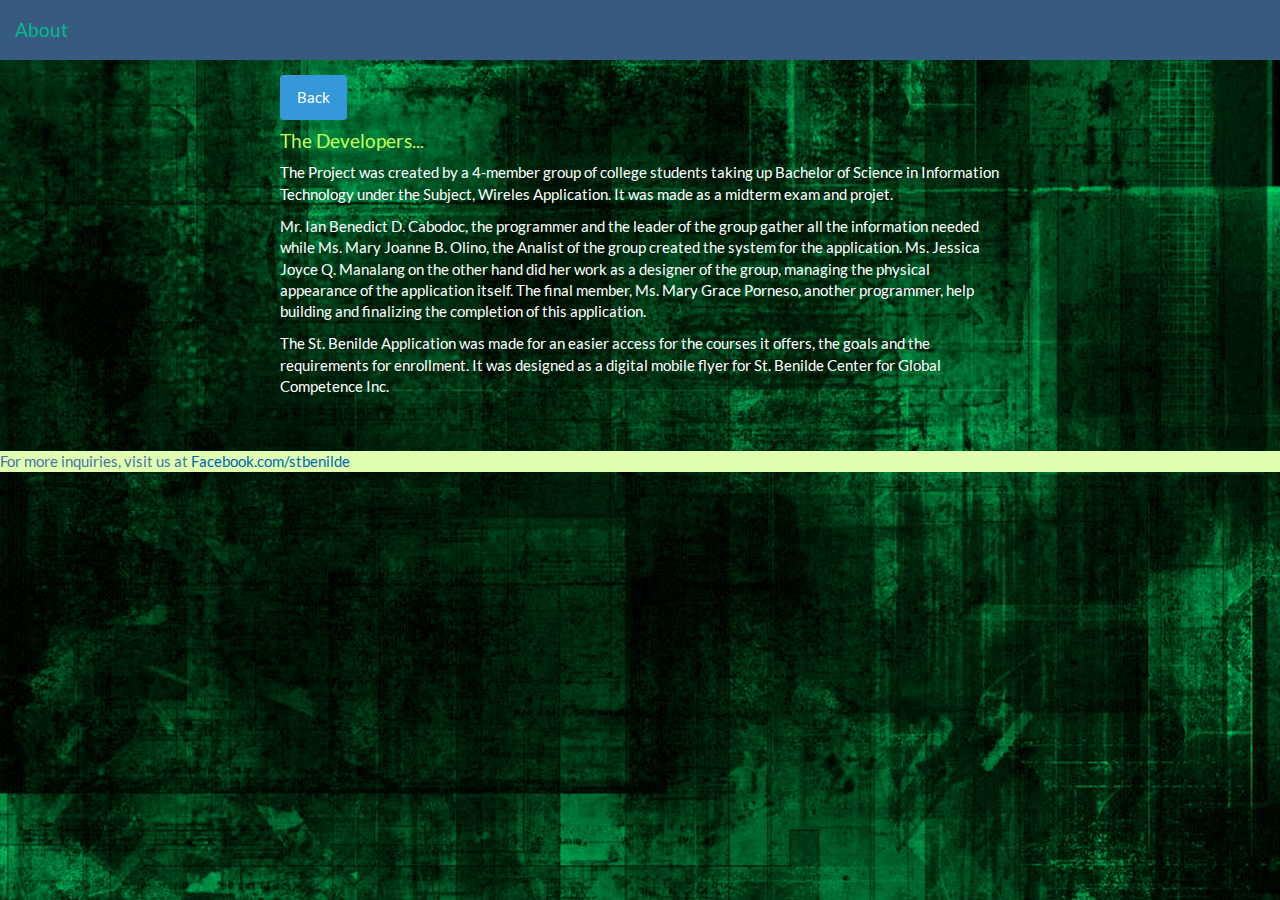
<file: about.html>
<!DOCTYPE html>
	<html>
	<head>
		<title></title>
		<meta name="viewport" content="initial-scale=1,maximum-scale=1,user-scalable=no" >
		<meta charset="utf-8">
		<link rel="stylesheet" href="css/bootstrap.min.css" media="screen">
		<link rel="stylesheet" href="css/font-awesome.min.css">
		<link rel="stylesheet" href="css/style.css">
		<style>
		body {
		background:url('bg.jpg')center no-repeat;
		background-size:cover;
		}
		html,body{
		min-height:100%;
		}
		.img-responsive{
		width:30%;
		height:auto;
		}			
		</style>
	</head>
	<body style="background-image:url('mvc.jpg')">
		<nav class="navbar navbar-default navbar-fixed-top">
			<div class="container-fluid">
				<div class="navbar-header">
					<span class="navbar-brand">About</span>
				</div>
			</div>
		</nav>
		
		<div class="container" style="padding-top: 75px;">
			<div class="center-block" style="max-width: 720px">
				<a href="index.html" class="btn btn-info btn">Back</a>
				
				<h4 style="color:#c5ff56">The Developers...</h4>
				<p>The Project was created by a 4-member group of college students taking up Bachelor of Science in Information Technology under the
				Subject, Wireles Application. It was made as a midterm exam and projet.</p>
				
				<p>Mr. Ian Benedict D. Cabodoc, the programmer and the leader of the group gather all the information needed while Ms. Mary Joanne B. Olino, 
				the Analist of the group created the system for the application. Ms. Jessica Joyce Q. Manalang on the other hand did her work as a designer of the group,
				managing the physical appearance of the application itself. The final member, Ms. Mary Grace Porneso, another programmer, help building and finalizing the 
				completion of this application.</p>
				
				<p>The St. Benilde Application was made for an easier access for the courses it offers, the goals and the requirements for enrollment. It was designed
				as a digital mobile flyer for St. Benilde Center for Global Competence Inc.</p>
			</div>
		</div>
		
		
				
		<script src="js/jquery-2.1.4.min.js"></script>
		<script src="js/bootstrap.min.js"></script>
		<script>
			
		</script>
		</br></br>
		<div class= "firstrow">
				<footer><span class="text-primary">For more inquiries, visit us at</span>
		<a href="rWP9X1P.jpg">Facebook.com/stbenilde</a>
		</footer>
		</div>
	</body>
</html>
</file>
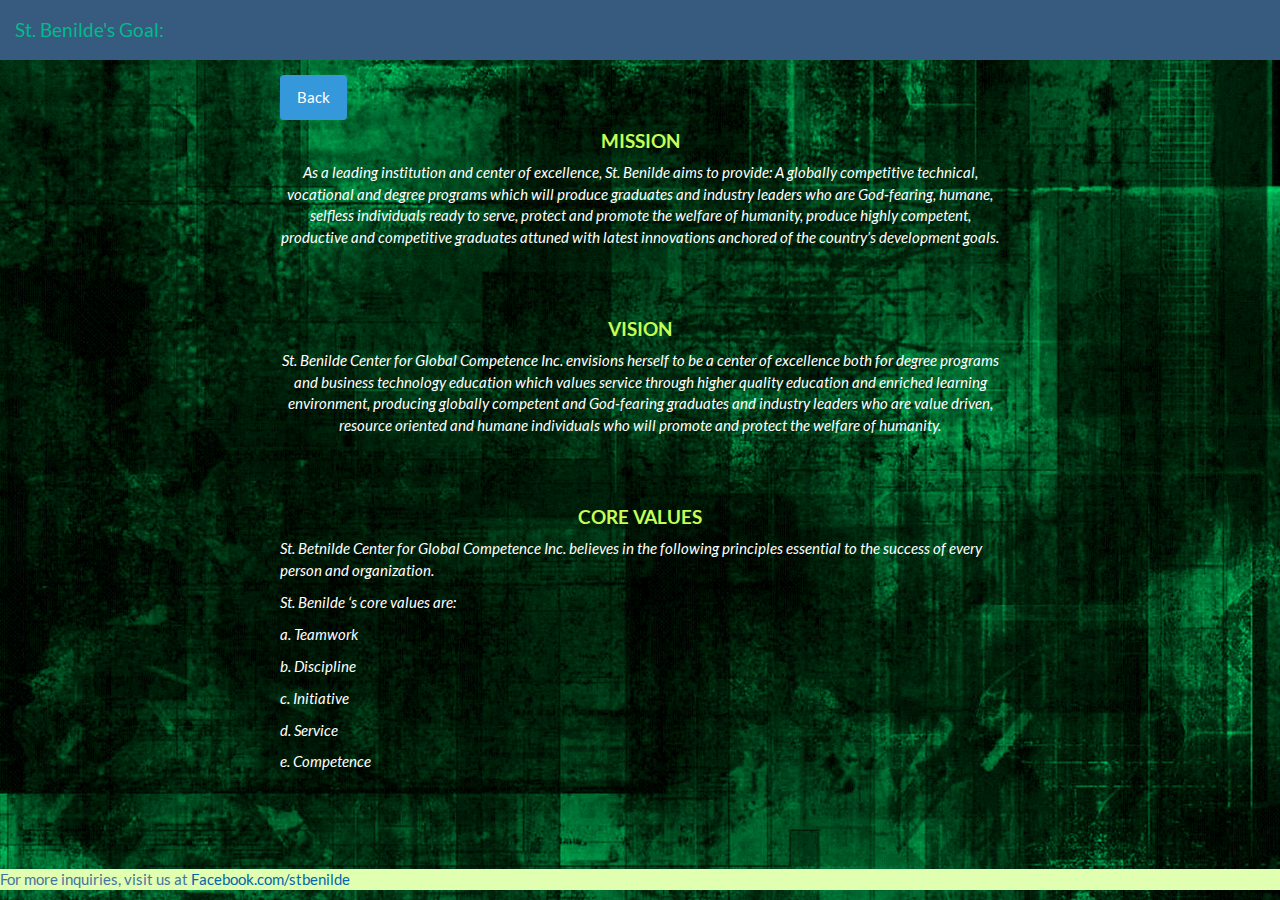
<file: mvc.html>
<!DOCTYPE html>
	<html>
	<head>
		<title></title>
		<meta name="viewport" content="initial-scale=1,maximum-scale=1,user-scalable=no" >
		<meta charset="utf-8">
		<link rel="stylesheet" href="css/bootstrap.min.css" media="screen">
		<link rel="stylesheet" href="css/font-awesome.min.css">
		<link rel="stylesheet" href="css/style.css">
		<style>
		body {
		background:url('bg.jpg')center no-repeat;
		background-size:cover;
		}
		html,body{
		min-height:100%;
		}
		.img-responsive{
		width:30%;
		height:auto;
		}
		</style>
	</head>
	<body style="background-image:url('mvc.jpg')">
		<nav class="navbar navbar-default navbar-fixed-top">
			<div class="container-fluid">
				<div class="navbar-header">
					<span class="navbar-brand">St. Benilde's Goal:</span>
				</div>
			</div>
		</nav>
	
		<div class="container" style="padding-top: 75px;">
			<div class="center-block" style="max-width: 720px">
				<a href="index.html" class="btn btn-info btn">Back</a>
		<center>			
				<h4 style="color:#c5ff56"><b>MISSION</b></h4>
				<p><i> As a leading institution and center of excellence, St. Benilde aims to provide:
				A globally competitive technical, vocational and degree programs which will produce graduates and industry 
				leaders who are God-fearing, humane, selfless individuals ready to serve, protect and promote the welfare of humanity, 
				produce highly competent, productive and competitive graduates attuned with latest innovations anchored of the 
				country’s development goals.</i></p>

				</div>
				</div>
		</center>
		<center>
				<div class="container" style="padding-top: 50px;">
				<div class="center-block" style="max-width: 720px">
				
				<h4 style="color:#c5ff56"><b>VISION</b></h4>
				<p><i>St. Benilde Center for Global Competence Inc. envisions herself to be a center of excellence both for degree programs and business 
				technology education which values service through higher quality education and enriched learning environment, producing globally competent 
				and God-fearing graduates and industry leaders who are value driven, resource oriented and humane individuals who will promote 
				and protect the welfare of humanity.</i></p>

				</div>
				</div>
		</center>		
		
				<div class="container" style="padding-top: 50px;">
				<div class="center-block" style="max-width: 720px">
				
				<h4 style="color:#c5ff56"><b><center>CORE VALUES</center></b></h4>
				<p><i>St. Betnilde Center for Global Competence Inc. believes in the following principles essential to the success of every person and organization. </i></p>
				<p><i>St. Benilde ‘s core values are: </i></p>

				<p><i>a. Teamwork</i></p>
				<p><i>b. Discipline </i></p>
				<p><i>c. Initiative </i></p>
				<p><i>d. Service </i></p>
				<p><i>e. Competence </i></p>
</BR></br>
				</div>
				</div>

		
				
		<script src="js/jquery-2.1.4.min.js"></script>
		<script src="js/bootstrap.min.js"></script>
		<script>
			
		</script>
				</br></br>
		<div class= "firstrow">
				<footer><span class="text-primary">For more inquiries, visit us at</span>
		<a href="rWP9X1P.jpg">Facebook.com/stbenilde</a>
		</footer>
		</div>
	</body>
</html>
</file>
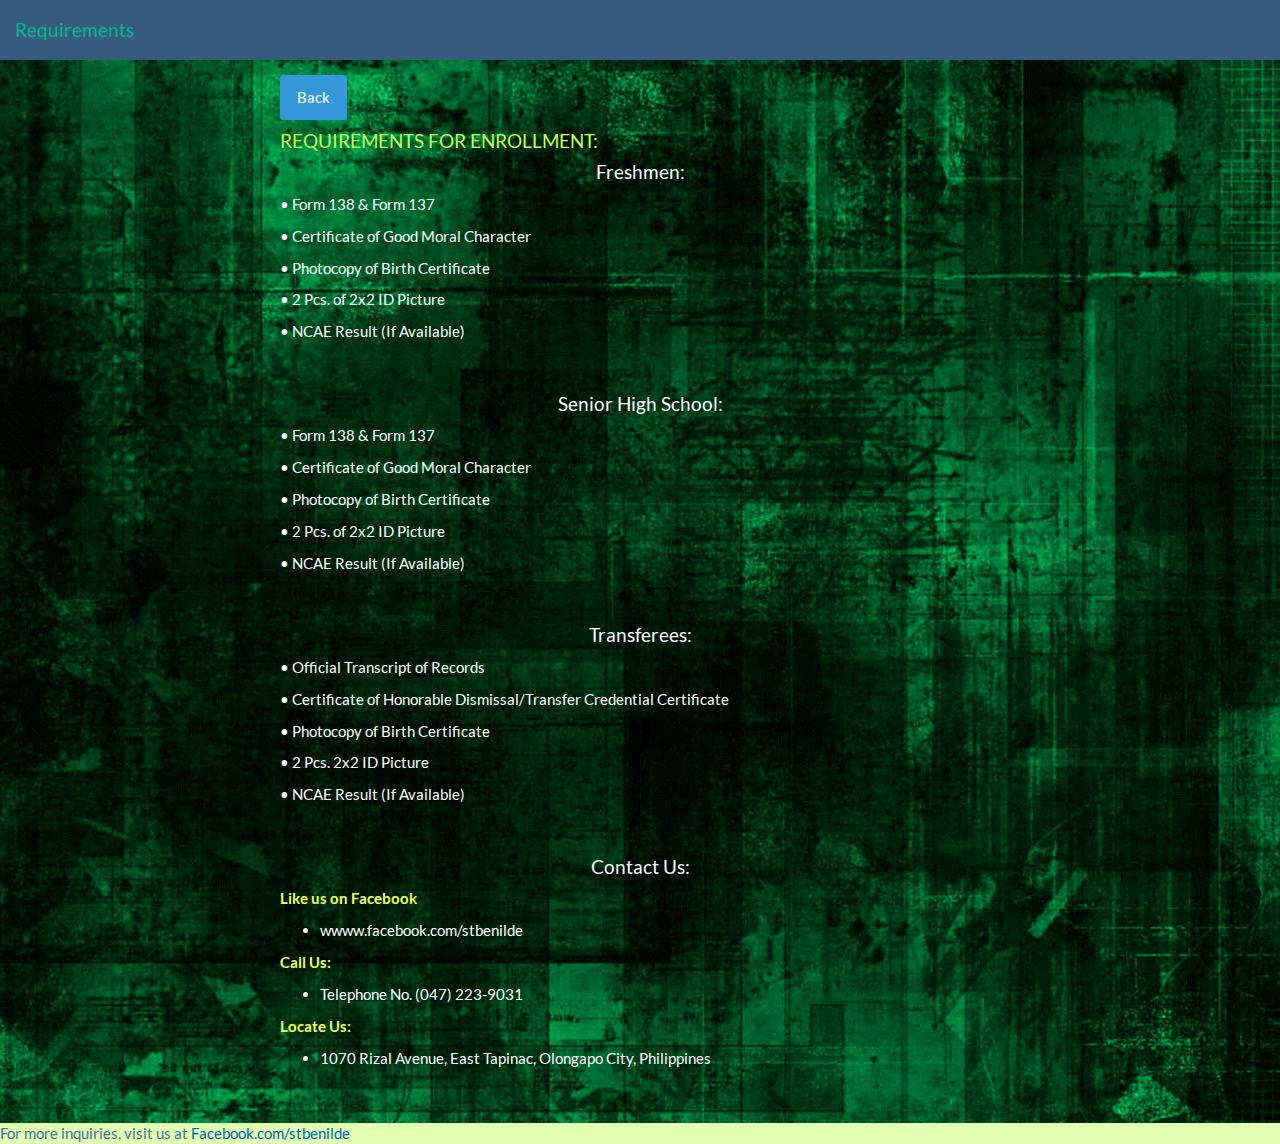
<file: requirements.html>
<!DOCTYPE html>
	<html>
	<head>
		<title></title>
		<meta name="viewport" content="initial-scale=1,maximum-scale=1,user-scalable=no" >
		<meta charset="utf-8">
		<link rel="stylesheet" href="css/bootstrap.min.css" media="screen">
		<link rel="stylesheet" href="css/font-awesome.min.css">
		<link rel="stylesheet" href="css/style.css">
		<style>
		body {
		background:url('bg.jpg')center no-repeat;
		background-size:cover;
		}
		html,body{
		min-height:100%;
		}
		.img-responsive{
		width:30%;
		height:auto;
		}				
		</style>
	</head>
	<body style="background-image:url('mvc.jpg')">
		<nav class="navbar navbar-default navbar-fixed-top">
			<div class="container-fluid">
				<div class="navbar-header">
					<span class="navbar-brand">Requirements</span>
				</div>
			</div>
		</nav>
		
		<div class="container" style="padding-top: 75px;">
			<div class="center-block" style="max-width: 720px">
				<a href="index.html" class="btn btn-info btn">Back</a>
				<h4 style="color:#c5ff56">REQUIREMENTS FOR ENROLLMENT:</h4>
				<h4><center>Freshmen:</center></h4>
				<p>• Form 138 & Form 137</p>
				<p>• Certificate of Good Moral Character</p>
				<p>• Photocopy of Birth Certificate</p>
				<p>• 2 Pcs. of 2x2 ID Picture</p>
				<p>• NCAE Result (If Available)</p>
				</div>
				</div>
		<div class="container" style="padding-top: 30px;">
			<div class="center-block" style="max-width: 720px">
			<h4><center>Senior High School:</center></h4>
				<p>• Form 138 & Form 137 </p>
				<p>• Certificate of Good Moral Character</p>
				<p>• Photocopy of Birth Certificate</p>
				<p>• 2 Pcs. of 2x2 ID Picture</p>
				<p>• NCAE Result (If Available)</p>
				</div>
				</div>
		<div class="container" style="padding-top: 30px;">
			<div class="center-block" style="max-width: 720px">
			<h4><center>Transferees:</center></h4>
				<p>• Official Transcript of Records</p>
				<p>• Certificate of Honorable Dismissal/Transfer Credential Certificate</p>
				<p>• Photocopy of Birth Certificate</p>
				<p>• 2 Pcs. 2x2 ID Picture</p>
				<p>• NCAE Result (If Available)</p>

			</div>
		</div>
		
				<div class="container" style="padding-top: 30px;">
			<div class="center-block" style="max-width: 720px">
			<h4><center>Contact Us:</center></h4>
			  <p style= "color:#eaff5d"><b>Like us on Facebook</b></p>
				 <ul>
				<li>wwww.facebook.com/stbenilde</li>
				</ul>
			<p style= "color:#eaff5d"><b>Call Us:</b></p>
				 <ul>
				<li>Telephone No. (047) 223-9031</li>
				</ul>
			<p style= "color:#eaff5d"><b>Locate Us:</b></p>
				 <ul>
				<li>1070 Rizal Avenue, East Tapinac, Olongapo City, Philippines</li>
				</ul>
			</div>
		</div>
				
		<script src="js/jquery-2.1.4.min.js"></script>
		<script src="js/bootstrap.min.js"></script>
		<script>
			
		</script>
				</br></br>
		<div class= "firstrow">
				<footer><span class="text-primary">For more inquiries, visit us at</span>
		<a href="rWP9X1P.jpg">Facebook.com/stbenilde</a>
		</footer>
		</div>
	</body>
</html>
</file>
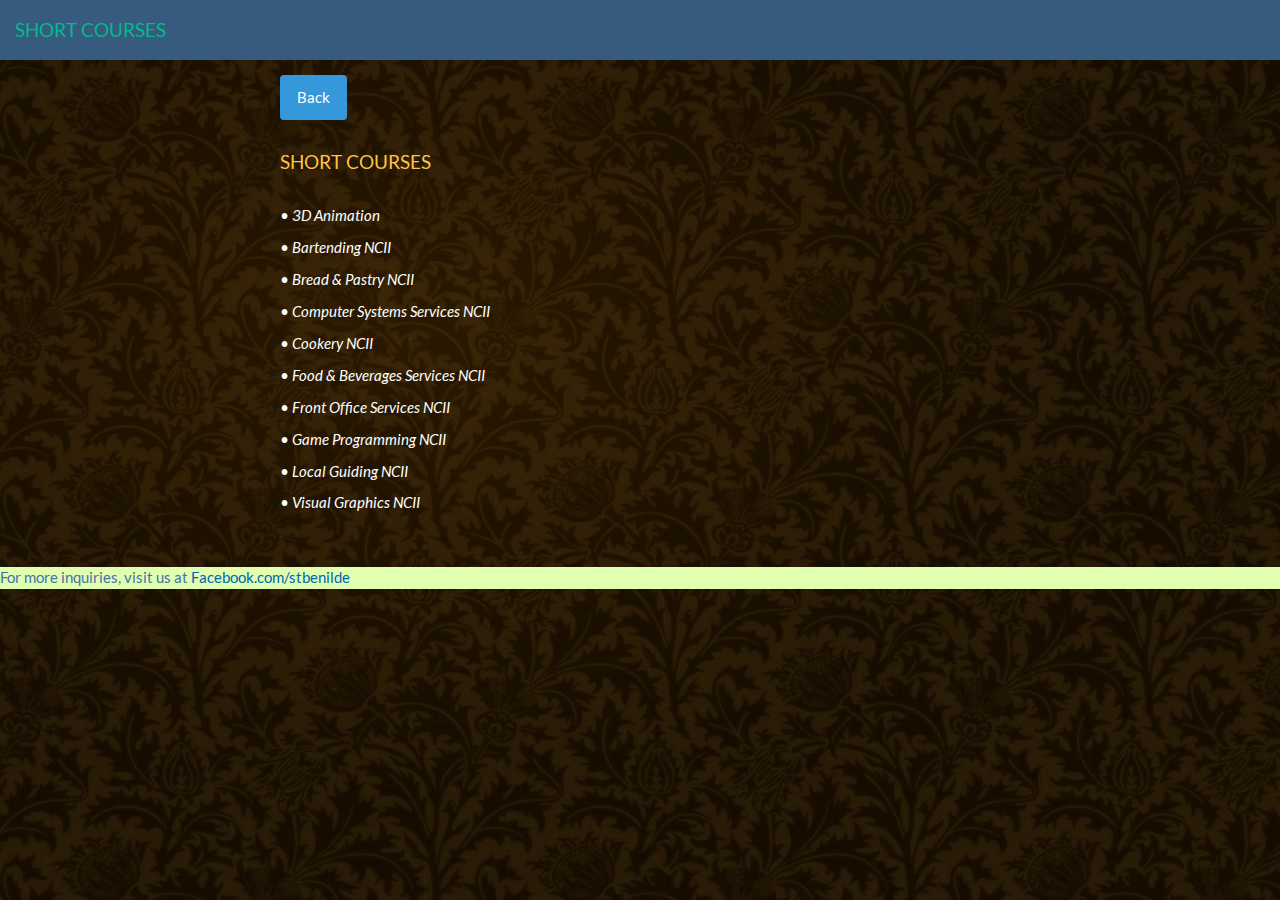
<file: sc.html>
<!DOCTYPE html>
	<html>
	<head>
		<title></title>
		<meta name="viewport" content="initial-scale=1,maximum-scale=1,user-scalable=no" >
		<meta charset="utf-8">
		<link rel="stylesheet" href="css/bootstrap.min.css" media="screen">
		<link rel="stylesheet" href="css/font-awesome.min.css">
		<link rel="stylesheet" href="css/style.css">
		<style>
					body {
		background:url('bg.jpg')center no-repeat;
		background-size:cover;
		}
		html,body{
		min-height:100%;
		}
		.img-responsive{
		width:30%;
		height:auto;
		}
		</style>
	</head>
	<body style="background-image:url('bg.jpg')">
		<nav class="navbar navbar-default navbar-fixed-top">
			<div class="container-fluid">
				<div class="navbar-header">
					<span class="navbar-brand">SHORT COURSES</span>
				</div>
			</div>
		</nav>
		
		<div class="container" style="padding-top: 75px;">
			<div class="center-block" style="max-width: 720px">
				<a href="courses.html" class="btn btn-info btn">Back</a>
				</br></br>
				
				<h4 style="color:#ffc444">SHORT COURSES</h1>
				</br>
				<p><i>• 3D Animation</i></p>
				<p><i>• Bartending NCII</i></p>
				<p><i>• Bread & Pastry NCII</i></p>
				<p><i>• Computer Systems Services NCII</i></p>
				<p><i>• Cookery NCII</i></p>
				<p><i>• Food & Beverages Services NCII</i></p>
				<p><i>• Front Office Services NCII</i></p>
				<p><i>• Game Programming NCII</i></p>
				<p><i>• Local Guiding NCII</i></p>
				<p><i>• Visual Graphics NCII</i></p>
			</div>
		</div>
				
		<script src="js/jquery-2.1.4.min.js"></script>
		<script src="js/bootstrap.min.js"></script>
		<script>
			
		</script>
		</br></br>
		<div class= "firstrow">
		<div class= "firstrow">
		<footer><span class="text-primary">For more inquiries, visit us at</span>
		<a href="rWP9X1P.jpg">Facebook.com/stbenilde</a>
		</footer>
		</div>
	</body>
</html>
</file>
<file: css/style.css>
a { color:#0067af	; }
a:hover { color:#ff009c	; }
body{background-color:#005c4a;	
 background-image:url('bg.jpg')	; } 
.firstrow
{	height: 300 px;
	background-color:#e1ffb1;
	text align: left;
</file>
